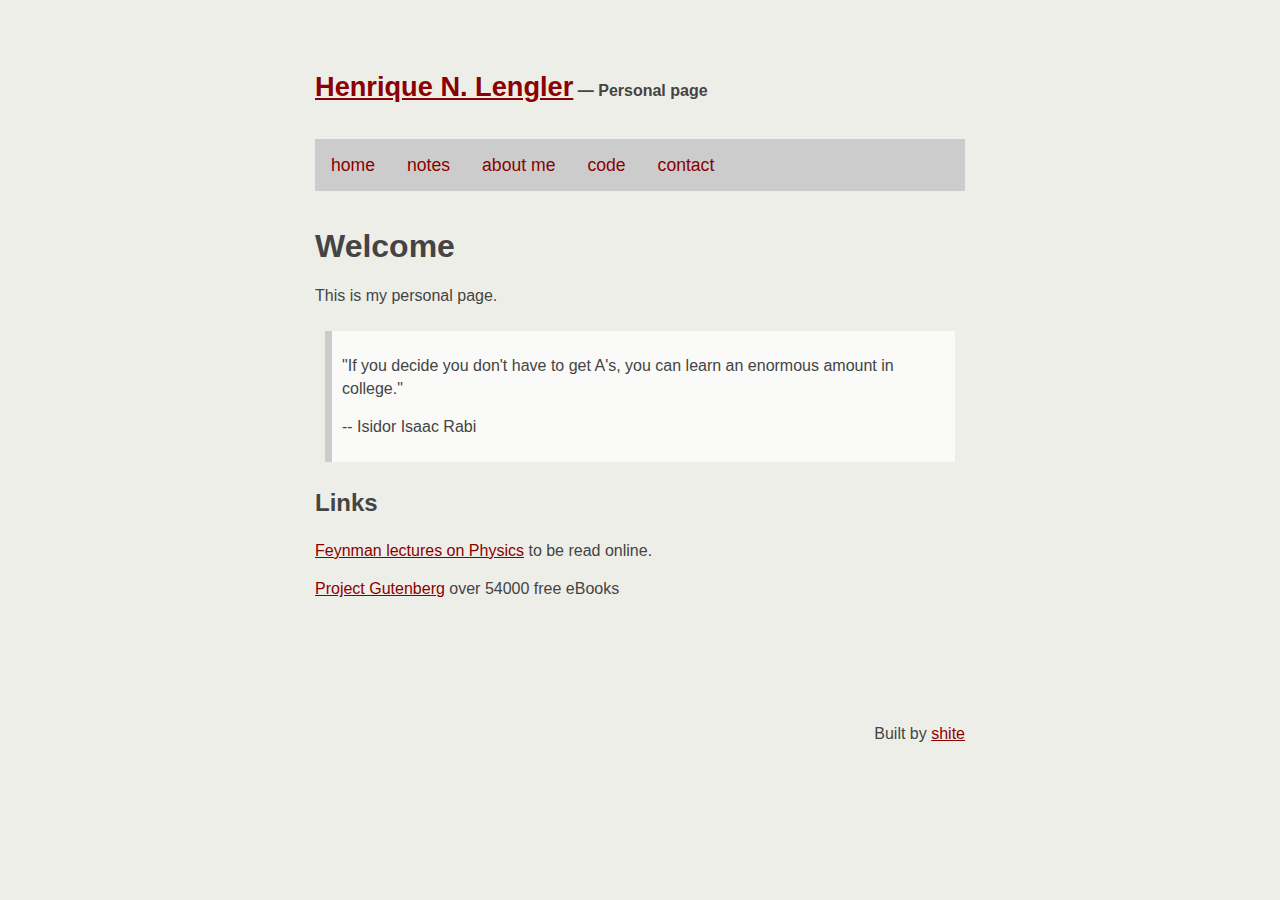
<file: index.html>
<!DOCTYPE html>
<html>
	<head>
		<meta charset="utf-8">
		<meta name="viewport" content="width=device-width, initial-scale=0.7">
		<link rel="stylesheet" href="style.css">
		<link rel="icon" href="favicon.ico" type="image/x-icon">
		<title>Henrique N. Lengler - Personal page</title>
	</head>
	<body>
		<header>
			<h1 id="title"><a href=index.html>Henrique N. Lengler</a></h1>
			<h2 id="subtitle">&mdash; Personal page</h2>
		</header>
		<ul id="nav">
			<li><a href=index.html>home</a></li>
			<li><a href="notes/index.html">notes</a></li>
			<li><a href="about me.html">about me</a></li>
			<li><a href="https://github.com/henriqueleng">code</a></li>
			<li><a href="contact.html">contact</a></li>
		</ul>


<!--Begin markdown generated content-->

<h1>Welcome</h1>

<p>This is my personal page.</p>

<blockquote>
  <p>"If you decide you don't have to get A's, you can learn an enormous 
amount in college."</p>

<p>-- Isidor Isaac Rabi</p>
</blockquote>

<h2>Links</h2>

<p><a href="http://feynmanlectures.caltech.edu">Feynman lectures on Physics</a> to be read online.</p>

<p><a href="https://www.gutenberg.org">Project Gutenberg</a> over 54000 free eBooks</p>


<!--End markdown generated content-->

		<footer>

			<p> Built by <a href="https://github.com/henriqueleng/shite">shite</a>
		</footer>
	</body>
</html>
</file>
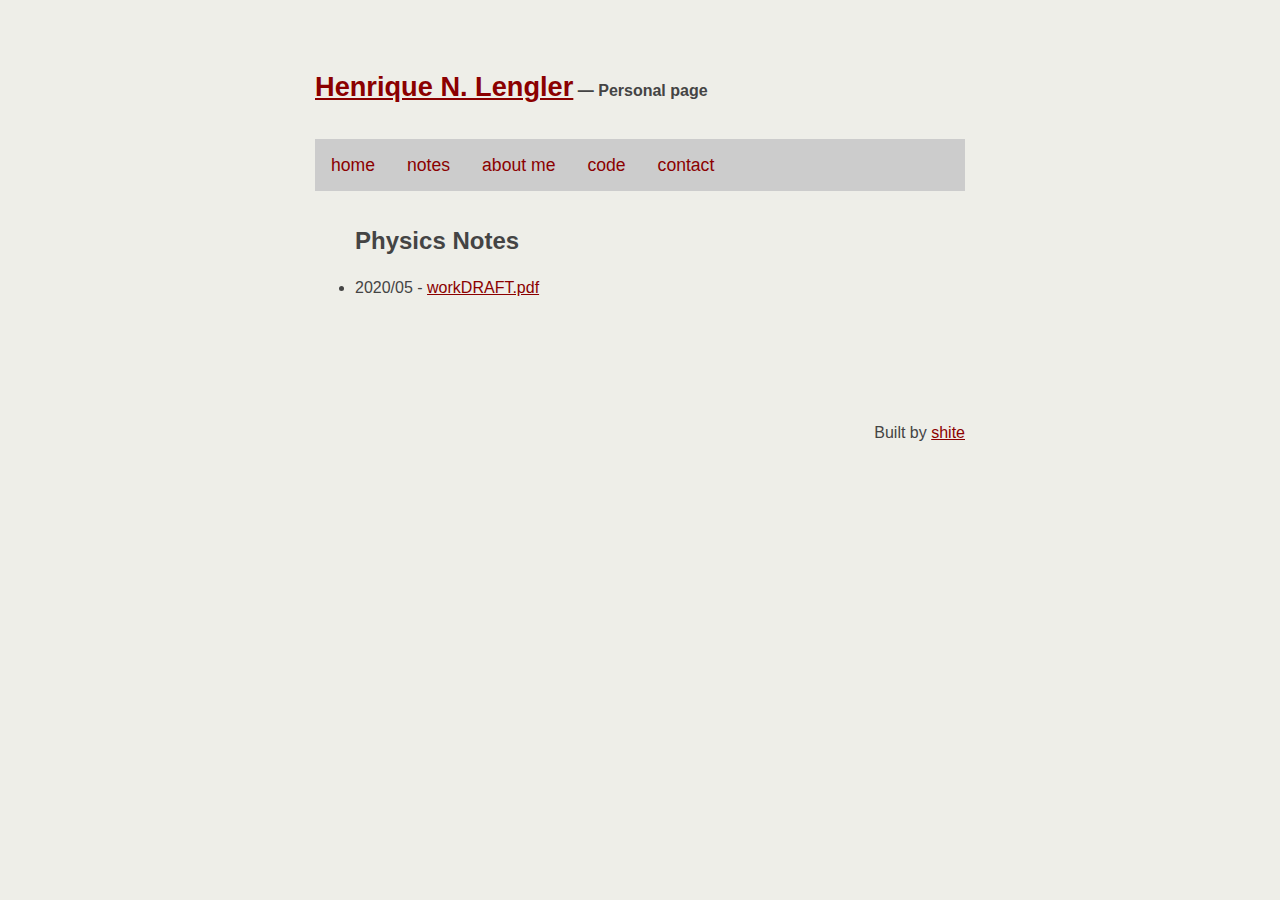
<file: notes/index.html>
<!DOCTYPE html>
<html>
	<head>
		<meta charset="utf-8">
		<meta name="viewport" content="width=device-width, initial-scale=0.7">
		<link rel="stylesheet" href="../style.css">
		<link rel="icon" href="../favicon.ico" type="image/x-icon">
		<title>Henrique N. Lengler - Personal page</title>
	</head>
	<body>
		<header>
			<h1 id="title"><a href=../index.html>Henrique N. Lengler</a></h1>
			<h2 id="subtitle">&mdash; Personal page</h2>
		</header>
		<ul id="nav">
			<li><a href=../index.html>home</a></li>
			<li><a href="index.html">notes</a></li>
			<li><a href="../about me.html">about me</a></li>
			<li><a href="https://github.com/henriqueleng">code</a></li>
			<li><a href="../contact.html">contact</a></li>
		</ul>
		<ul id="blogpost">
<h2 id="section">Physics Notes</h2>
          <li>2020/05 - <a href="../media/work.pdf">workDRAFT.pdf</a></li>
		</ul>
		<footer>

			<p> Built by <a href="https://github.com/henriqueleng/shite">shite</a>
		</footer>
	</body>
</html>
</file>
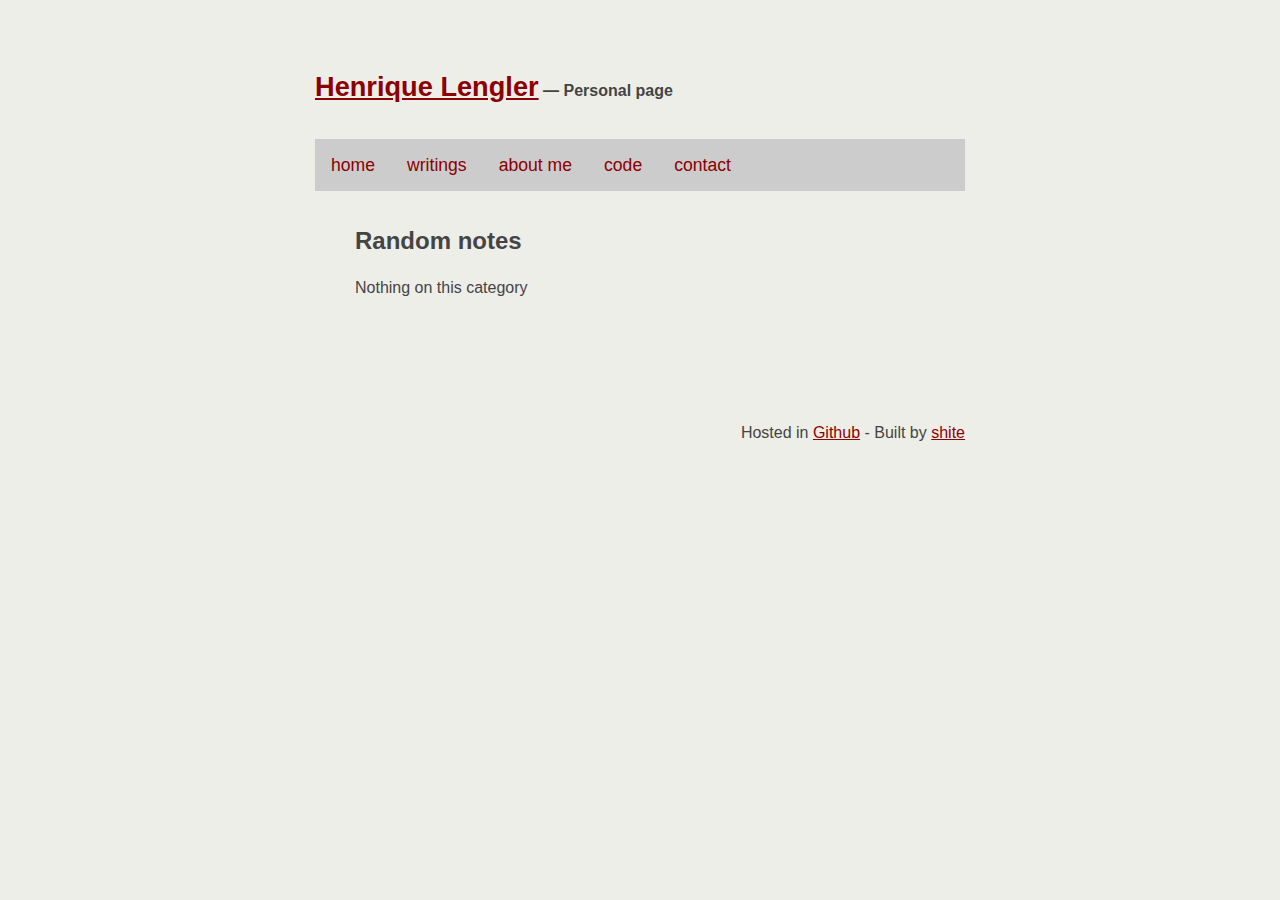
<file: writings/index.html>
<!DOCTYPE html>
<html>
	<head>
		<meta charset="utf-8">
		<meta name="viewport" content="width=device-width, initial-scale=0.7">
		<link rel="stylesheet" href="../style.css">
		<link rel="icon" href="../favicon.ico" type="image/x-icon">
		<title>Henrique Lengler - Personal page</title>
	</head>
	<body>
		<header>
			<h1 id="title"><a href=../index.html>Henrique Lengler</a></h1>
			<h2 id="subtitle">&mdash; Personal page</h2>
		</header>
		<ul id="nav">
			<li><a href=../index.html>home</a></li>
			<li><a href="index.html">writings</a></li>
			<li><a href="../about me.html">about me</a></li>
			<li><a href="https://github.com/henriqueleng">code</a></li>
			<li><a href="../contact.html">contact</a></li>
		</ul>
		<ul id="blogpost">
<h2 id="section">Random notes</h2>
<p>Nothing on this category</p>
		</ul>
		<footer>

			<p> Hosted in <a href="http://github.com">Github</a> - Built by <a href="https://github.com/henriqueleng/shite">shite</a>
		</footer>
	</body>
</html>
</file>
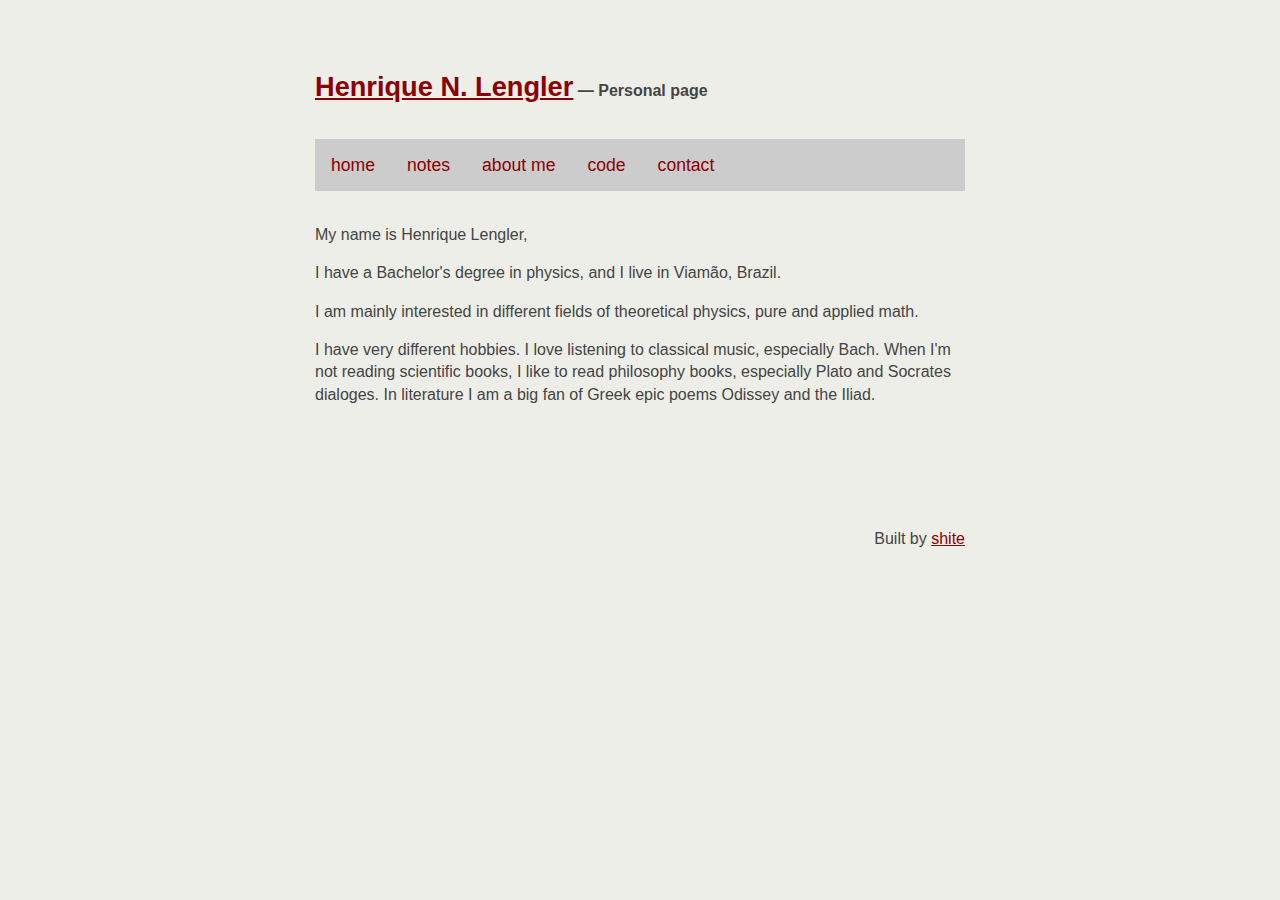
<file: about me.html>
<!DOCTYPE html>
<html>
	<head>
		<meta charset="utf-8">
		<meta name="viewport" content="width=device-width, initial-scale=0.7">
		<link rel="stylesheet" href="style.css">
		<link rel="icon" href="favicon.ico" type="image/x-icon">
		<title>Henrique N. Lengler - Personal page</title>
	</head>
	<body>
		<header>
			<h1 id="title"><a href=index.html>Henrique N. Lengler</a></h1>
			<h2 id="subtitle">&mdash; Personal page</h2>
		</header>
		<ul id="nav">
			<li><a href=index.html>home</a></li>
			<li><a href="notes/index.html">notes</a></li>
			<li><a href="about me.html">about me</a></li>
			<li><a href="https://github.com/henriqueleng">code</a></li>
			<li><a href="contact.html">contact</a></li>
		</ul>


<!--Begin markdown generated content-->

<p>My name is Henrique Lengler,</p>

<p>I have a Bachelor's degree in physics, and I live in Viamão, Brazil.</p>

<p>I am mainly  interested in different fields of theoretical physics, pure and 
applied math.</p>

<p>I have very different hobbies. I love listening to classical music, 
especially Bach. When I'm not reading scientific books, I like to read
philosophy books, especially Plato and Socrates dialoges. In literature
I am a big fan of Greek epic poems Odissey and the Iliad.</p>


<!--End markdown generated content-->

		<footer>

			<p> Built by <a href="https://github.com/henriqueleng/shite">shite</a>
		</footer>
	</body>
</html>
</file>
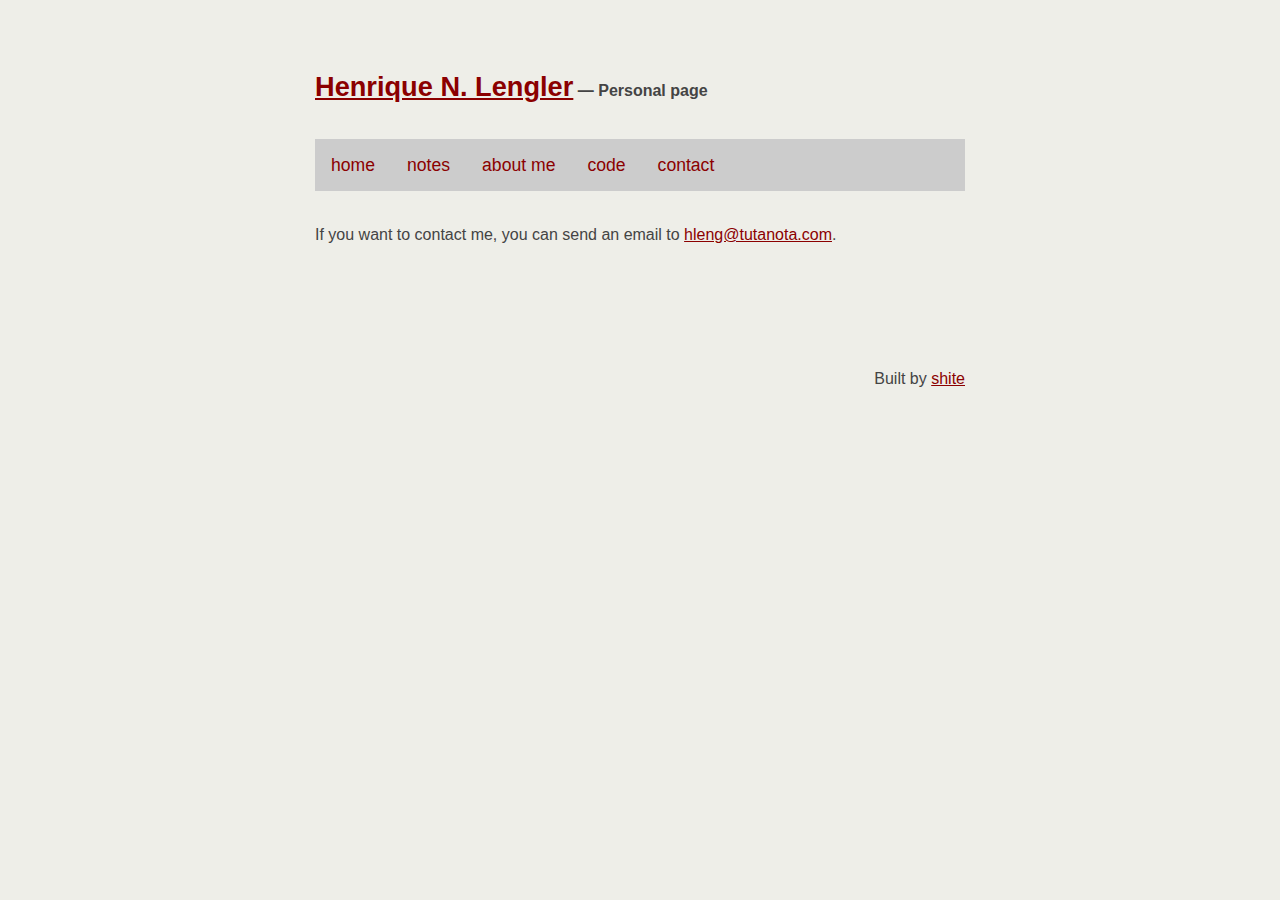
<file: contact.html>
<!DOCTYPE html>
<html>
	<head>
		<meta charset="utf-8">
		<meta name="viewport" content="width=device-width, initial-scale=0.7">
		<link rel="stylesheet" href="style.css">
		<link rel="icon" href="favicon.ico" type="image/x-icon">
		<title>Henrique N. Lengler - Personal page</title>
	</head>
	<body>
		<header>
			<h1 id="title"><a href=index.html>Henrique N. Lengler</a></h1>
			<h2 id="subtitle">&mdash; Personal page</h2>
		</header>
		<ul id="nav">
			<li><a href=index.html>home</a></li>
			<li><a href="notes/index.html">notes</a></li>
			<li><a href="about me.html">about me</a></li>
			<li><a href="https://github.com/henriqueleng">code</a></li>
			<li><a href="contact.html">contact</a></li>
		</ul>


<!--Begin markdown generated content-->

<p>If you want to contact me, you can send an email to
<a href="mailto:hleng@tutanota.com">hleng@tutanota.com</a>.</p>


<!--End markdown generated content-->

		<footer>

			<p> Built by <a href="https://github.com/henriqueleng/shite">shite</a>
		</footer>
	</body>
</html>
</file>
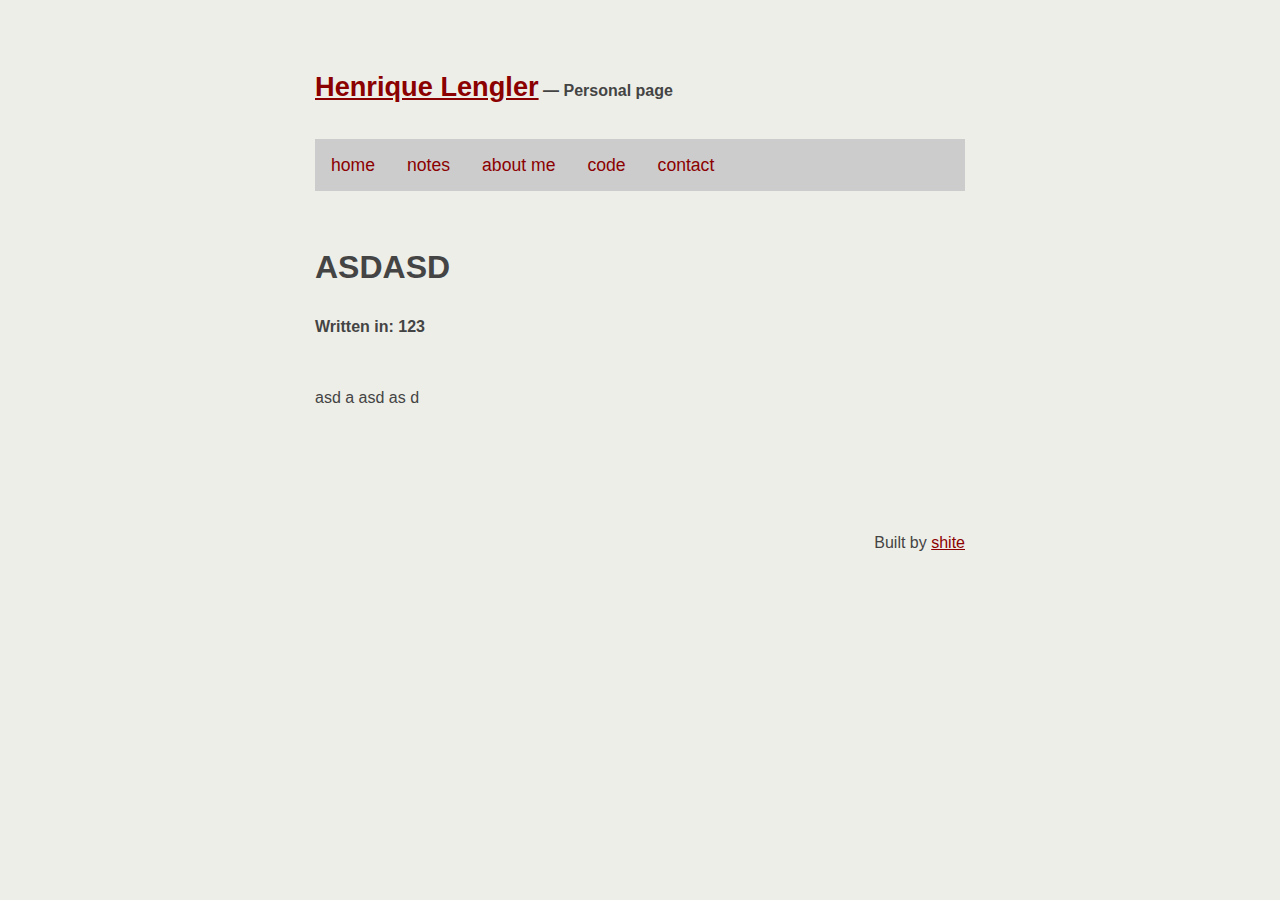
<file: notes/foo/tes.html>
<!DOCTYPE html>
<html>
	<head>
		<meta charset="utf-8">
		<meta name="viewport" content="width=device-width, initial-scale=0.7">
		<link rel="stylesheet" href="../../style.css">
		<link rel="icon" href="../../favicon.ico" type="image/x-icon">
		<title>Henrique Lengler - Personal page</title>
	</head>
	<body>
		<header>
			<h1 id="title"><a href=../../index.html>Henrique Lengler</a></h1>
			<h2 id="subtitle">&mdash; Personal page</h2>
		</header>
		<ul id="nav">
			<li><a href=../../index.html>home</a></li>
			<li><a href="../index.html">notes</a></li>
			<li><a href="../../about me.html">about me</a></li>
			<li><a href="https://github.com/henriqueleng">code</a></li>
			<li><a href="../../contact.html">contact</a></li>
		</ul>
<h1 id="posttitle"> ASDASD</h1>
<h2 id="postdate">Written in: 123</h2>


<!--Begin markdown generated content-->

<p>asd
a
asd
as d</p>


<!--End markdown generated content-->

		<footer>

			<p> Built by <a href="https://github.com/henriqueleng/shite">shite</a>
		</footer>
	</body>
</html>
</file>
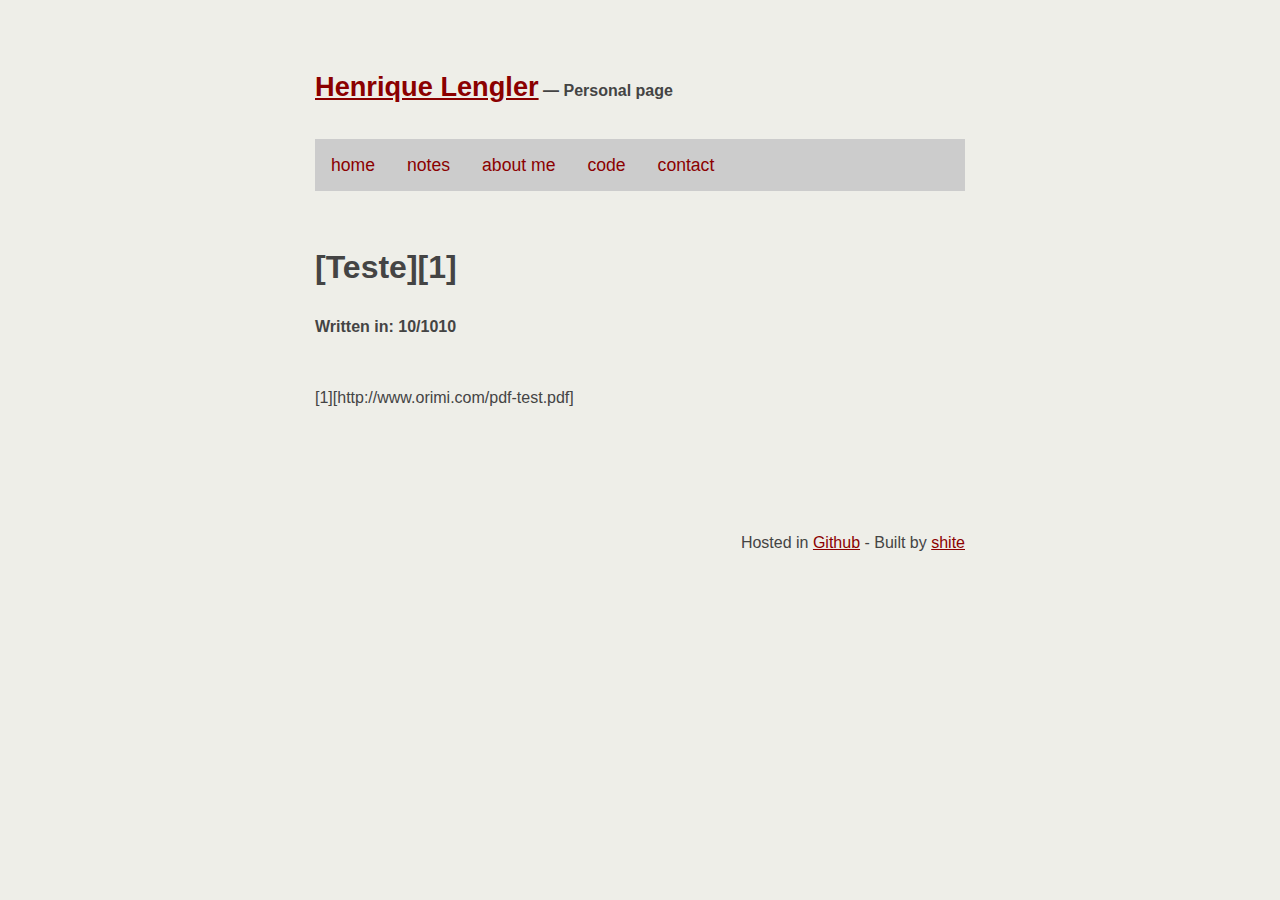
<file: notes/Random_notes/test.html>
<!DOCTYPE html>
<html>
	<head>
		<meta charset="utf-8">
		<meta name="viewport" content="width=device-width, initial-scale=0.7">
		<link rel="stylesheet" href="../../style.css">
		<link rel="icon" href="../../favicon.ico" type="image/x-icon">
		<title>Henrique Lengler - Personal page</title>
	</head>
	<body>
		<header>
			<h1 id="title"><a href=../../index.html>Henrique Lengler</a></h1>
			<h2 id="subtitle">&mdash; Personal page</h2>
		</header>
		<ul id="nav">
			<li><a href=../../index.html>home</a></li>
			<li><a href="../index.html">notes</a></li>
			<li><a href="../../about me.html">about me</a></li>
			<li><a href="https://github.com/henriqueleng">code</a></li>
			<li><a href="../../contact.html">contact</a></li>
		</ul>
<h1 id="posttitle">[Teste][1]</h1>
<h2 id="postdate">Written in: 10/1010</h2>


<!--Begin markdown generated content-->

<p>[1][http://www.orimi.com/pdf-test.pdf]</p>


<!--End markdown generated content-->

		<footer>

			<p> Hosted in <a href="http://github.com">Github</a> - Built by <a href="https://github.com/henriqueleng/shite">shite</a>
		</footer>
	</body>
</html>
</file>
<file: style.css>
body {
	font-family: "Helvetica Neue", Helvetica, Arial, sans-serif;
	width: 90%;
	max-width: 650px;
	margin: 40px auto;
	text-align: left;
	color: #444;
	background-color: #EEEEE8;
	padding: 10px;
	font-size: 16px;
	line-height: 1.4;
}

#nav {
	list-style-type: none;
	margin: 0;
	margin-bottom: 5%;
	padding: 0;
	overflow: hidden;
	font-size: 110%;
	background-color: #CCCCCC;
}

#nav li a {
	float: left;
	display: inline-block;
	text-align: center;
	padding: 14px 16px;
	text-decoration: none;
}

h1 {
	margin-bottom: 2%;
}

pre {
	background-color: #101010;
	font-family: Courier, 'New Courier', monospace;
	font-size: 12px;
	margin: 1.5em 10px;
	padding: 10px;
	color: #eee;
}

#title, #subtitle {
        display: inline-block;
        margin-bottom: 5%;
        font-size: 170%;
}

#subtitle {
        font-size: 100%;
}

#blogpost li {
	margin-bottom: 1%;
}

#posttitle, #postdate {
	display: inline-block;
}

#postdate {
	font-size: 100%;
   	float: center;
	padding-bottom: 5%;
	display: block;
}

a {
	color: darkred;
}

img {
	padding: 0;
	display: block;
	margin: 0 auto;
	max-height: 100%;
	max-width: 100%;
}

blockquote {
	background: #fafaf8;
	border-left: 7px solid #ccc;
	margin: 1.5em 10px;
	padding: 0.5em 10px;
}

.caption {
	font-size: 75%;
}

footer {
	text-align: right;
	margin: auto;
	padding-top: 90px;
}
</file>
